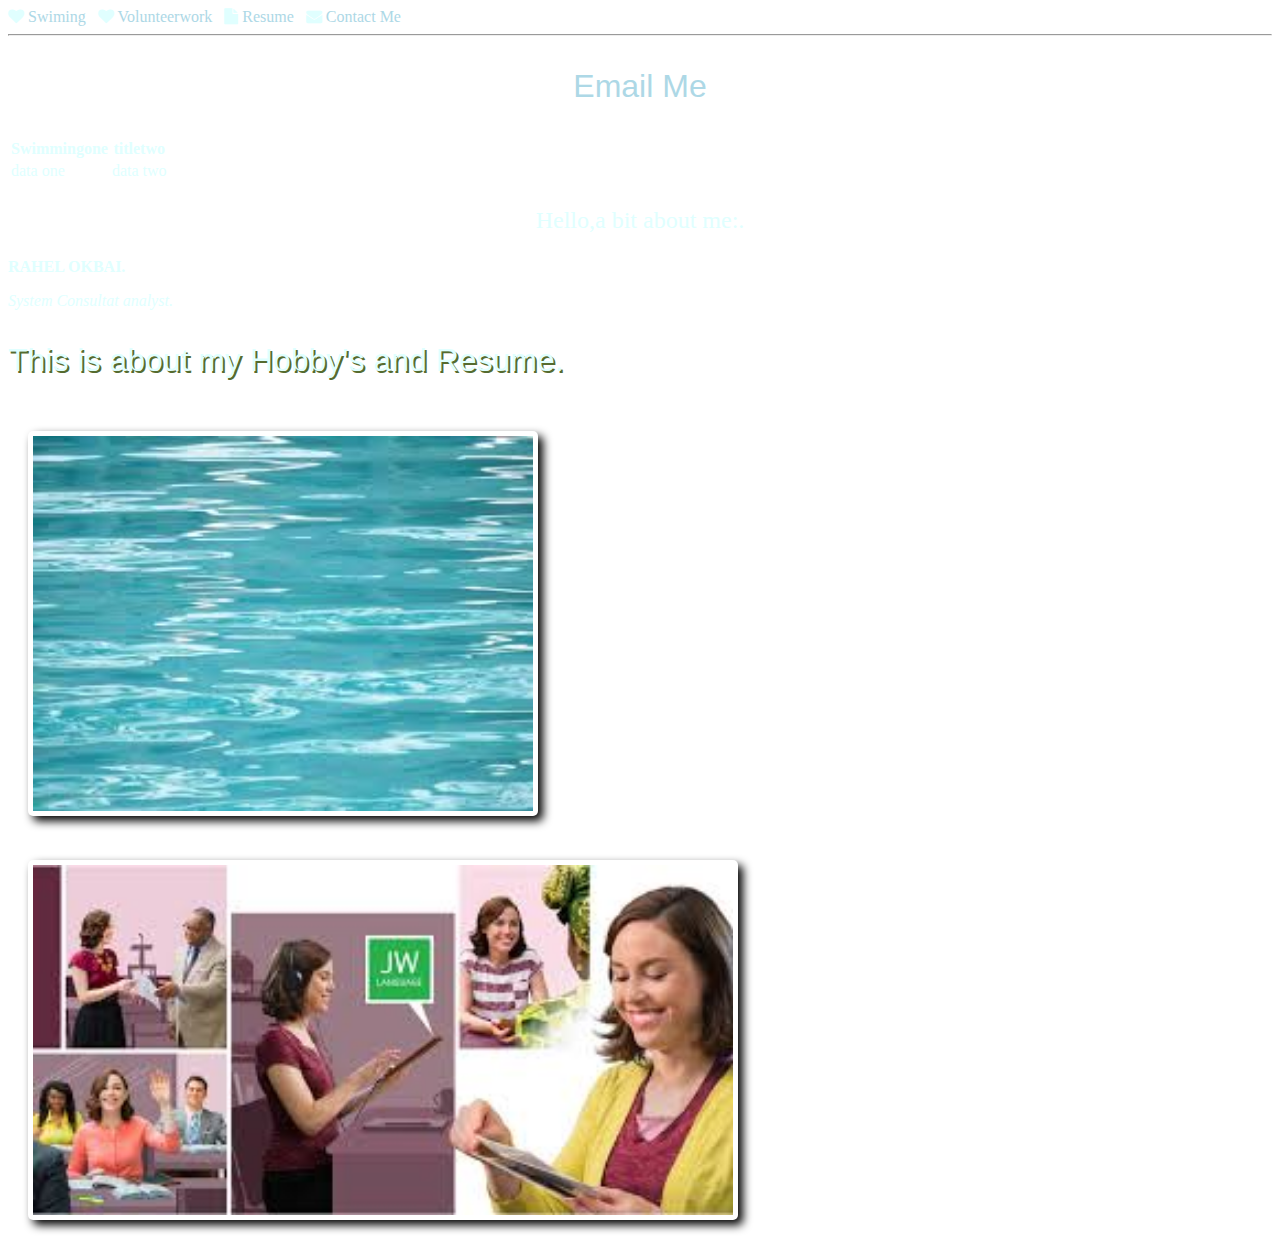
<file: index.html>
<!DOCTYPE html>
<!-- Rahel -->
<html lang="en">
<head>
    <meta charset="UTF-8">
    <meta name="viewport" content="width=device-width, initial-scale=1.0">
    <meta http-equiv="X-UA-Compatible" content="ie=edge">
    <title>Document</title>
    <link rel="stylesheet" href="css/style.css">
    <link rel="stylesheet" href="https://cdnjs.cloudflare.com/ajax/libs/font-awesome/4.7.0/css/font-awesome.min.css">
</head>
<body>
    <i class="fa fa-heart"></i> <a href="interest1.html">Swiming</a> &nbsp;
    <i class="fa fa-heart"></i> <a href="interest2.html">Volunteerwork</a> &nbsp;
    <i class="fa fa-file"></i> <a href="resume.html">Resume</a> &nbsp;
    <i class="fa fa-envelope"></i> <a href="contact.html">Contact Me</a> &nbsp;

    <hr>

    <p class="center big">
        <a href="mailto:rahelsokbai@gmail.com">Email Me</a>
    </p>
    
    <table>
        <thead>
            <tr>
                <th>Swimmingone</th>
                <th>titletwo</th>
            </tr>
        </thead>

        <tbody>
            <tr>
                <td>data one</td>
                <td>data two</td>
            </tr>
        </tbody>
    </table>

    <p class="center" style="font-size: 1.5em;">Hello,a bit about me:.</p>
	<p class="bold">RAHEL OKBAI.</p>
    <p class="italic">System Consultat analyst.</p>
    
    <p class="big" style="text-shadow: 2px 2px darkolivegreen;">This is about my Hobby's and Resume.</p>

    <a href="https://unsplash.com" target="_blank">
        <img src="images/light1.jpeg" alt="light1" width="500px">
    </a>
    
    <img src="images/light3.jpeg" alt="light3" width="700px">
</body>
</html>
</file>
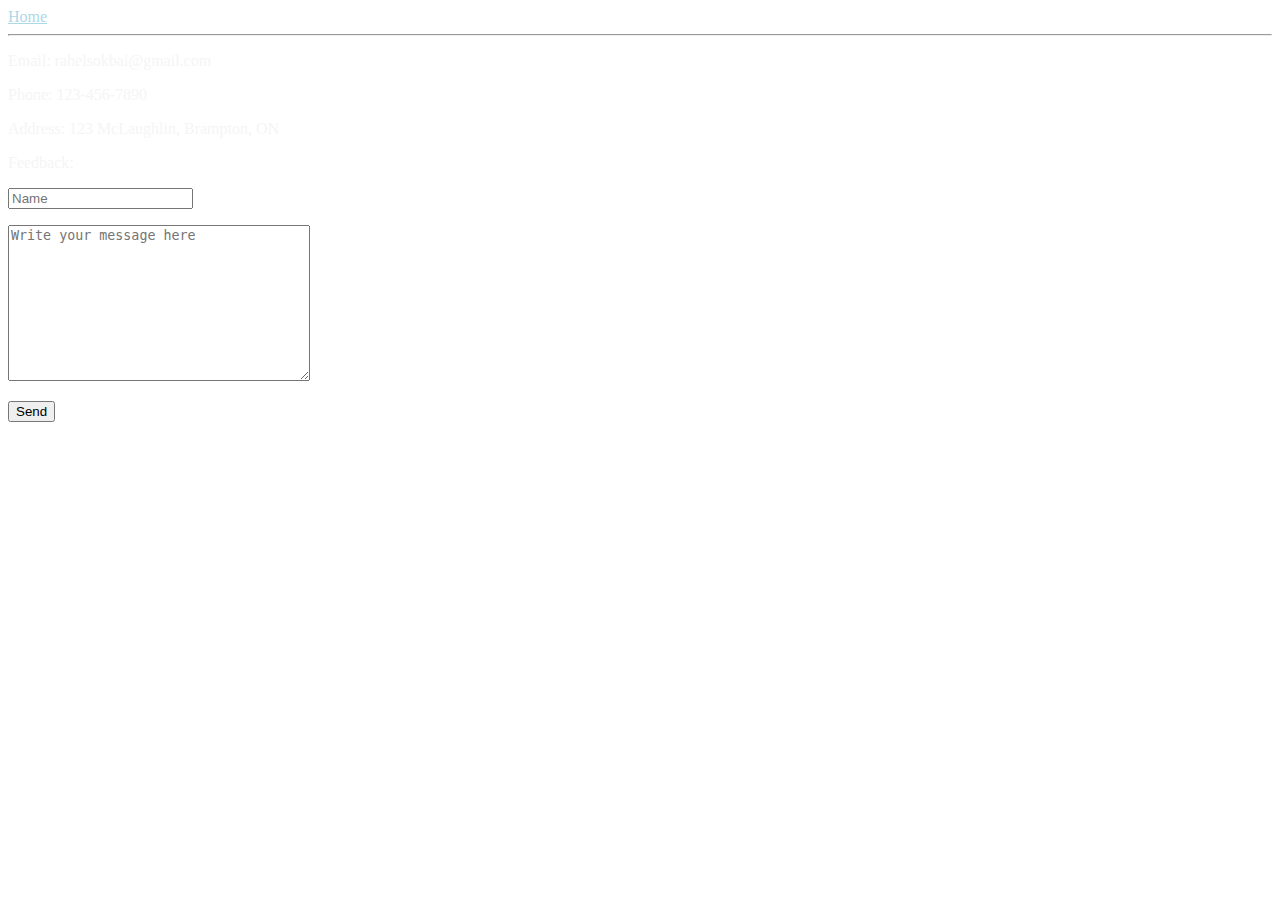
<file: contact.html>
<!DOCTYPE html>
<html lang="en">
<head>
    <meta charset="UTF-8">
    <meta name="viewport" content="width=device-width, initial-scale=1.0">
    <meta http-equiv="X-UA-Compatible" content="ie=edge">
    <title>Document</title>

    <style>
    p {
        color: whitesmoke;
    }

    a {
        color: lightblue;
    }
    </style>
</head>
<body background="https://images.unsplash.com/photo-1423666639041-f56000c27a9a?ixlib=rb-1.2.1&ixid=eyJhcHBfaWQiOjEyMDd9&auto=format&fit=crop&w=1653&q=80">
    <a href="index.html">Home</a>

    <hr>

    <p>Email: rahelsokbai@gmail.com</p>
    <p>Phone: 123-456-7890</p>
    <p>Address: 123 McLaughlin, Brampton, ON</p>
    <p>Feedback:</p>
    <form action="">
        <p>
            <input type="text" name="name" id="name" placeholder="Name">
        </p>

        <p>
            <textarea name="message" id="message" placeholder="Write your message here" cols="35" rows="10"></textarea>
        </p>

        <button type="submit" onclick="sendMail();">Send</button>
    </form>

    <script>
        function sendMail() {
            alert("Thank you for your feedback.");
            document.querySelector("#name").value("");
            document.querySelector("#message").value("");
        }
    </script>
</body>
</html>
</file>
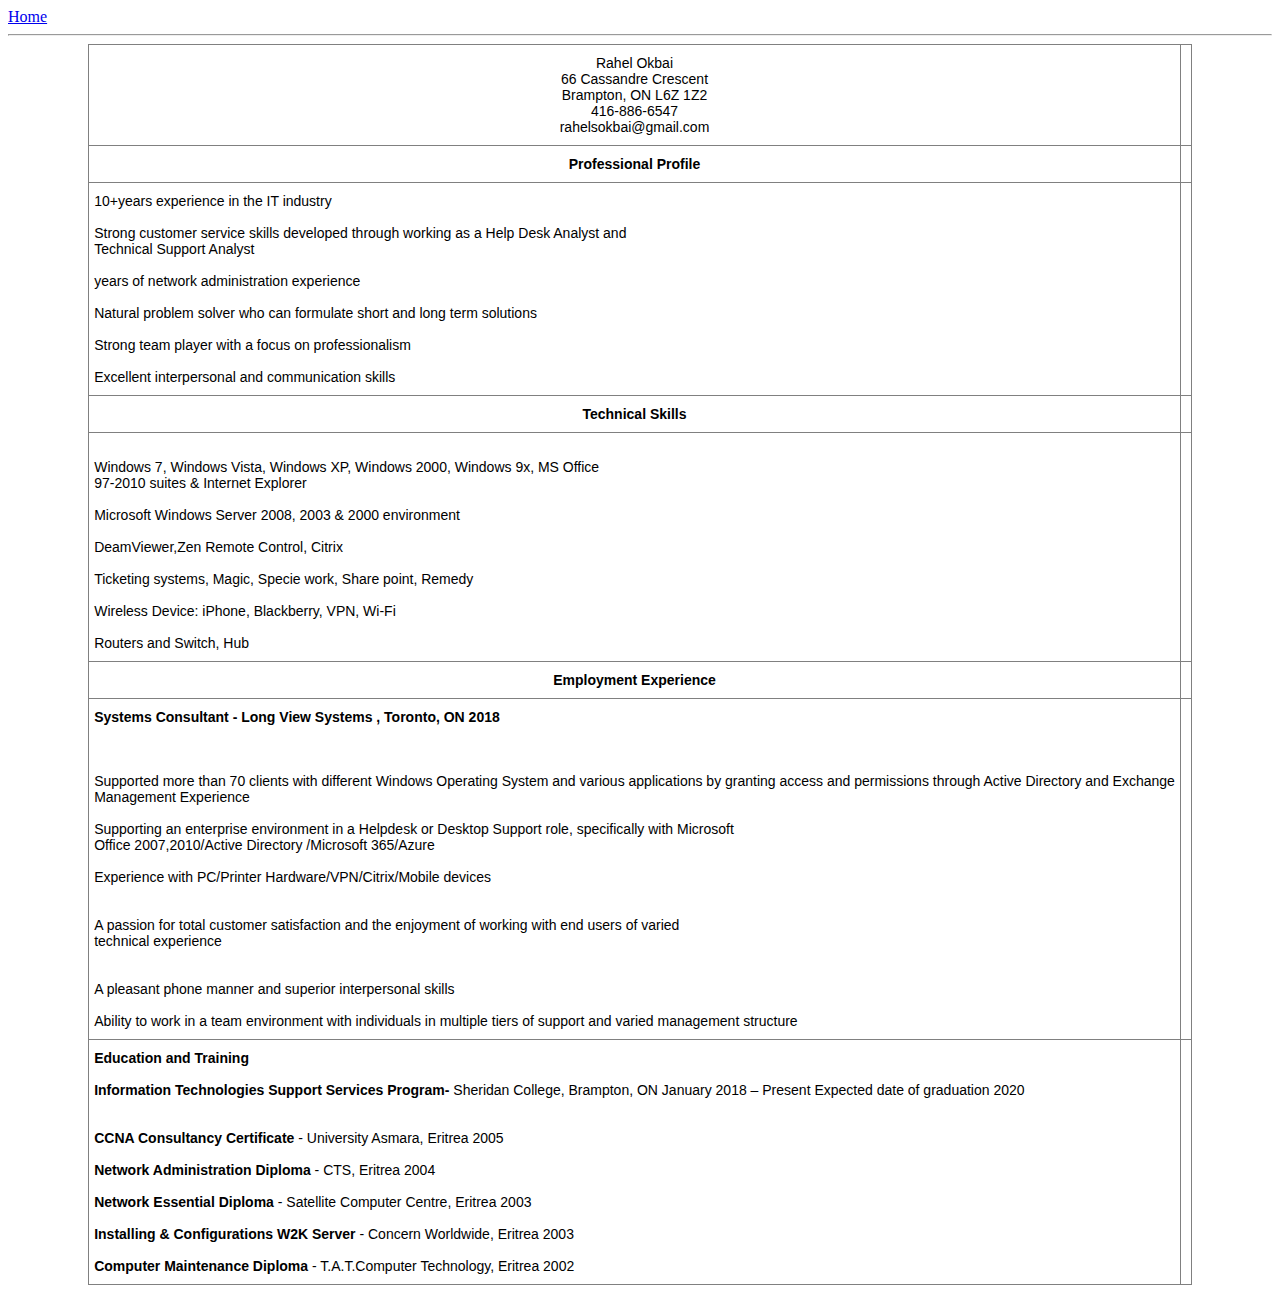
<file: resume.html>
<!DOCTYPE html>
<html lang="en">
<head>
    <meta charset="UTF-8">
    <meta name="viewport" content="width=device-width, initial-scale=1.0">
    <meta http-equiv="X-UA-Compatible" content="ie=edge">
    <title>Document</title>
</head>
<body background="https://images.unsplash.com/photo-1472289065668-ce650ac443d2?ixlib=rb-1.2.1&ixid=eyJhcHBfaWQiOjEyMDd9&auto=format&fit=crop&w=1650&q=80">
    <a href="index.html">Home</a>

    <hr>

    <style type="text/css">
      .tg  {border-collapse:collapse;border-spacing:0;margin:0px auto;}
      .tg td{font-family:Arial, sans-serif;font-size:14px;padding:10px 5px;border-style:solid;border-width:1px;overflow:hidden;word-break:normal;border-color:black;}
      .tg th{font-family:Arial, sans-serif;font-size:14px;font-weight:normal;padding:10px 5px;border-style:solid;border-width:1px;overflow:hidden;word-break:normal;border-color:black;}
      .tg .tg-c3ow{border-color:inherit;text-align:center;vertical-align:top}
      .tg .tg-uys7{border-color:inherit;text-align:center}
      .tg .tg-0pky{border-color:inherit;text-align:left;vertical-align:top}
      .tg .tg-7btt{font-weight:bold;border-color:inherit;text-align:center;vertical-align:top}
      .tg-sort-header::-moz-selection{background:0 0}.tg-sort-header::selection{background:0 0}.tg-sort-header{cursor:pointer}.tg-sort-header:after{content:'';float:right;margin-top:7px;border-width:0 5px 5px;border-style:solid;border-color:#404040 transparent;visibility:hidden}.tg-sort-header:hover:after{visibility:visible}.tg-sort-asc:after,.tg-sort-asc:hover:after,.tg-sort-desc:after{visibility:visible;opacity:.4}.tg-sort-desc:after{border-bottom:none;border-width:5px 5px 0}
    </style>
    <table id="tg-hJYQ1" class="tg">
      <tr>
        <td class="tg-uys7">Rahel Okbai<br>66 Cassandre Crescent <br>  Brampton, ON L6Z 1Z2<br>416-886-6547  <br>  rahelsokbai@gmail.com</td>
        <td class="tg-0pky"></td>
      </tr>
      <tr>
        <td class="tg-7btt">Professional Profile</td>
        <td class="tg-0pky"></td>
      </tr>
      <tr>
        <td class="tg-0pky">10+years experience in the IT industry <br><br>Strong customer service skills developed through working as a Help Desk Analyst and<br>Technical Support Analyst<br><br>years of network administration experience<br><br>Natural problem solver who can formulate short and long term solutions <br><br>Strong team player with a focus on professionalism<br><br>Excellent interpersonal and communication skills</td>
        <td class="tg-0pky"></td>
      </tr>
      <tr>
        <td class="tg-c3ow"><span style="font-weight:bold">Technical Skills</span></td>
        <td class="tg-0pky"></td>
      </tr>
      <tr>
        <td class="tg-0pky"><br>Windows 7, Windows Vista, Windows XP, Windows 2000, Windows 9x, MS Office<br>97-2010 suites &amp; Internet Explorer <br><br>Microsoft Windows Server 2008, 2003 &amp; 2000 environment<br><br>DeamViewer,Zen Remote Control, Citrix<br><br>Ticketing systems, Magic, Specie work, Share point, Remedy<br><br>Wireless Device: iPhone, Blackberry, VPN, Wi-Fi<br><br>Routers and Switch, Hub</td>
        <td class="tg-0pky"></td>
      </tr>
      <tr>
        <td class="tg-c3ow"><span style="font-weight:bold">Employment Experience</span></td>
        <td class="tg-0pky"></td>
      </tr>
      <tr>
        <td class="tg-0pky"><span style="font-weight:bold">Systems Consultant  - Long View Systems , Toronto, ON                                                                               2018 </span>                                                        <br><br><br><br>Supported more than 70 clients with different Windows Operating System and various applications by granting access and permissions through Active Directory and Exchange<br>Management Experience<br><br>Supporting an enterprise environment in a Helpdesk or Desktop Support role, specifically with Microsoft<br>Office 2007,2010/Active Directory /Microsoft 365/Azure<br><br>Experience with PC/Printer Hardware/VPN/Citrix/Mobile devices <br><br><br>A passion for total customer satisfaction and the enjoyment of working with end users of varied<br>technical experience <br><br><br>A pleasant phone manner and superior interpersonal skills <br><br>Ability to work in a team environment with individuals in multiple tiers of support and varied management structure</td>
        <td class="tg-0pky"></td>
      </tr>
      <tr>
        <td class="tg-0pky">                                                                                                                                        <span style="font-weight:bold">Education and Training</span><br><br><span style="font-weight:bold">Information Technologies Support Services Program-</span> Sheridan College, Brampton, ON                                                       January 2018 – Present Expected date of graduation 2020<br><br><br><span style="font-weight:bold">CCNA Consultancy Certificate</span> - University Asmara, Eritrea                                                                                                     2005<br><br><span style="font-weight:bold">Network Administration Diploma</span> - CTS, Eritrea                                                                                                                        2004<br><br><span style="font-weight:bold">Network Essential Diploma</span> - Satellite Computer Centre, Eritrea                                                                                              2003<br><br><span style="font-weight:bold">Installing &amp; Configurations W2K Server</span> - Concern Worldwide, Eritrea                                                                                     2003<br><br><span style="font-weight:bold">Computer Maintenance Diploma</span> - T.A.T.Computer Technology, Eritrea                                                                                   2002<br></td>
        <td class="tg-0pky"></td>
      </tr>
    </table>

</body>
</html>
</file>
<file: css/style.css>
.border {
    border: 1px solid black;
    border-collapse: collapse;
}

.border > tbody > tr > td, .border > thead > tr > th {
    border: 1px solid black;
}

a {
    color: lightblue;
    text-decoration: none;
}

a:visited {
    color: lightskyblue;
}

a:hover {
    text-decoration: underline;
}

body {
    background-image: url('https://images.unsplash.com/photo-1492539161849-b2b18e79c85f?ixlib=rb-1.2.1&ixid=eyJhcHBfaWQiOjEyMDd9&auto=format&fit=crop&w=1650&q=80');
    color: lightcyan;
}

.center {
    text-align: center;
}

.italic {
    font-style: italic;
}

.bold {
    font-weight: bold;
}

.big {
    font-size: 2em;
    font-family: 'Lucida Sans', 'Lucida Sans Regular', 'Lucida Grande', 'Lucida Sans Unicode', Geneva, Verdana, sans-serif;
}

img {
    border-radius: 5px;
    box-shadow: 5px 5px 10px black;
    padding: 5px;
    margin: 20px;
}
</file>
